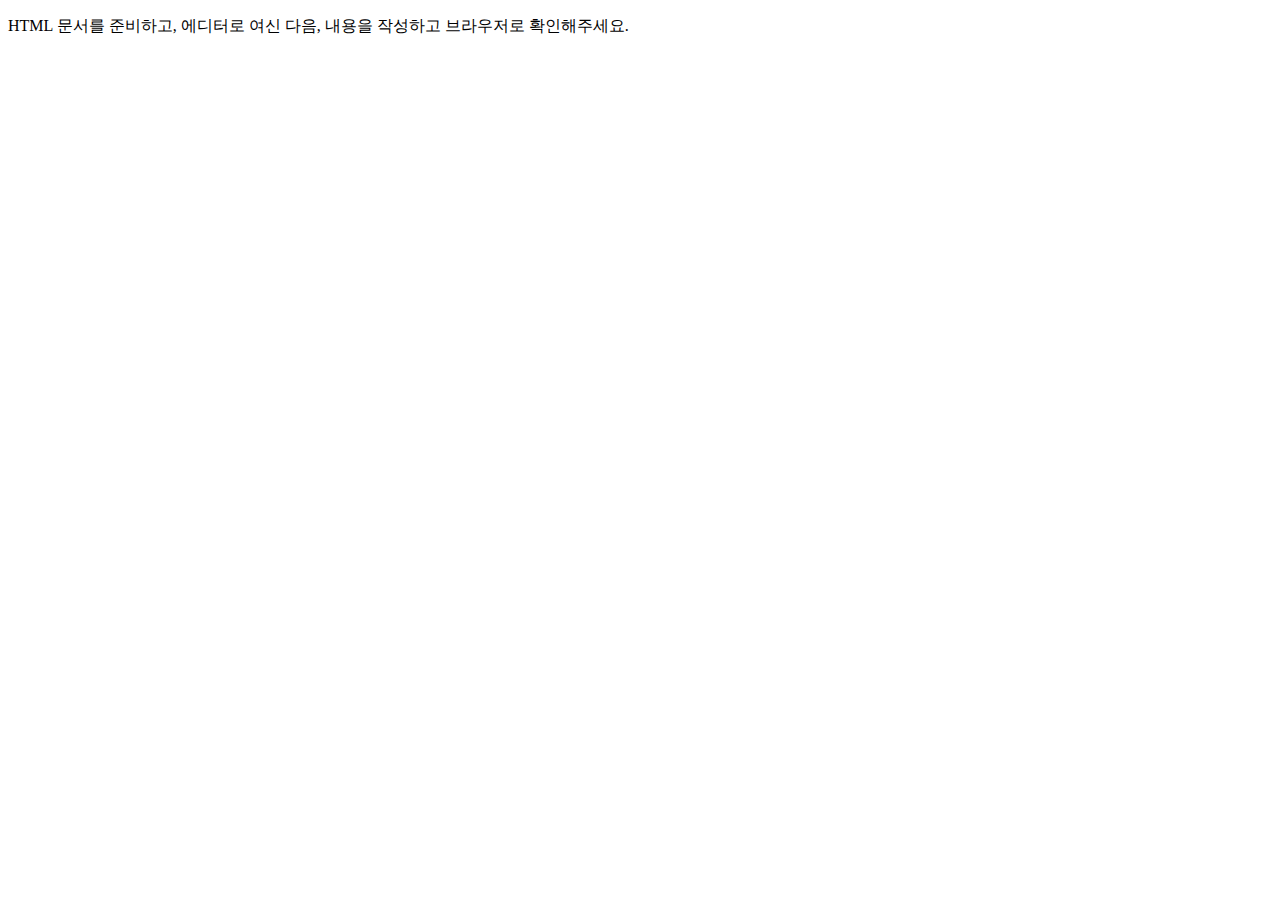
<file: Connection.html>
<!DOCTYPE html>
<html lang="en">
    <head>
        <meta charset="utf-8">
        <title>HTML 문서</title>
        <link href="style.css" rel="stylesheet">
    </head>
    <body>
        <p>
            HTML 문서를 준비하고, 에디터로 여신 다음, 내용을 작성하고 브라우저로 확인해주세요.
        </p>    
    </body>
</html>
</file>
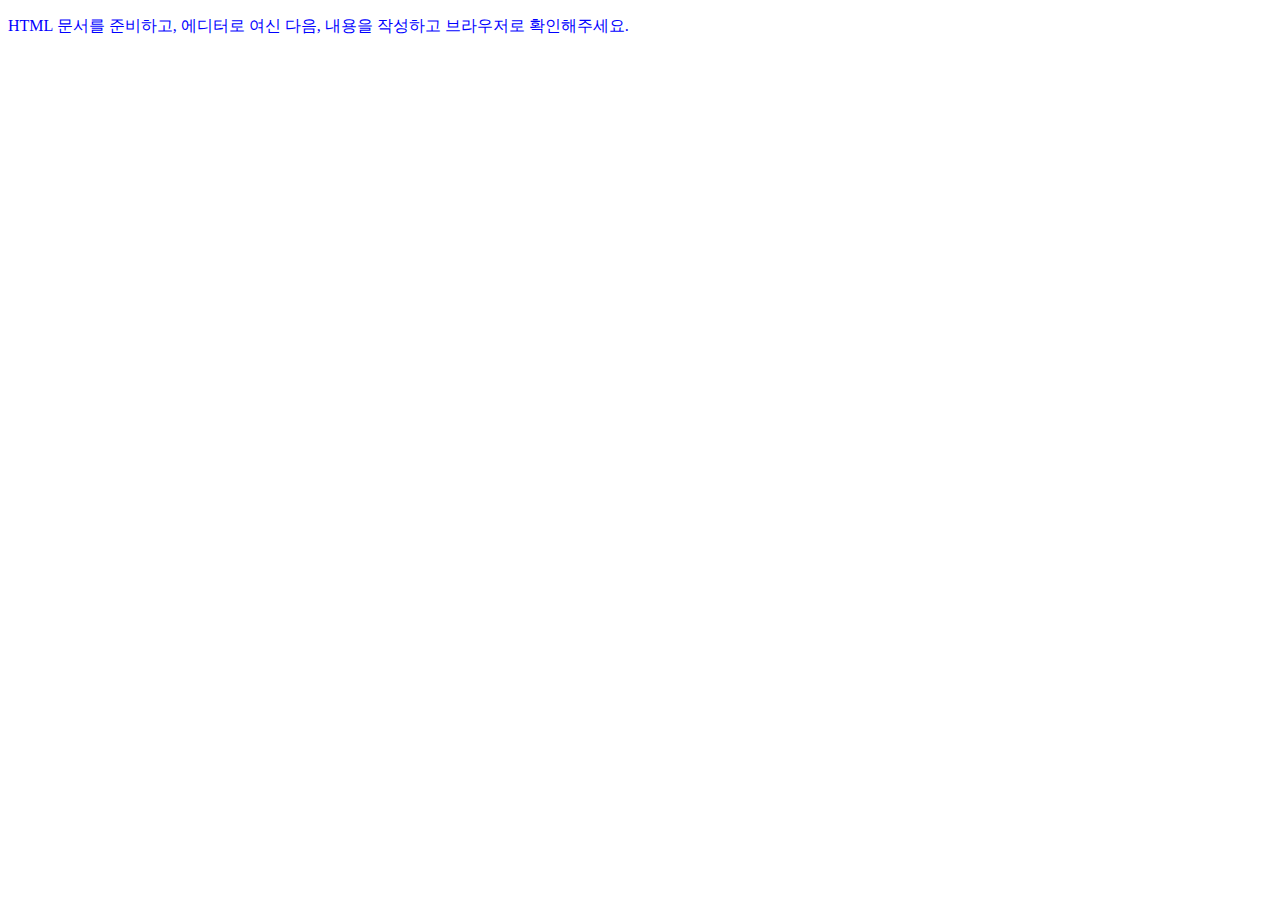
<file: InlineTag.html>
<!DOCTYPE html>
<html lang="en">
    <head>
        <meta charset="utf-8">
        <title>HTML 문서</title>

    </head>
    <body>
        <p style="color: blue;">
            HTML 문서를 준비하고, 에디터로 여신 다음, 내용을 작성하고 브라우저로 확인해주세요.
        </p>    
    </body>
</html>
</file>
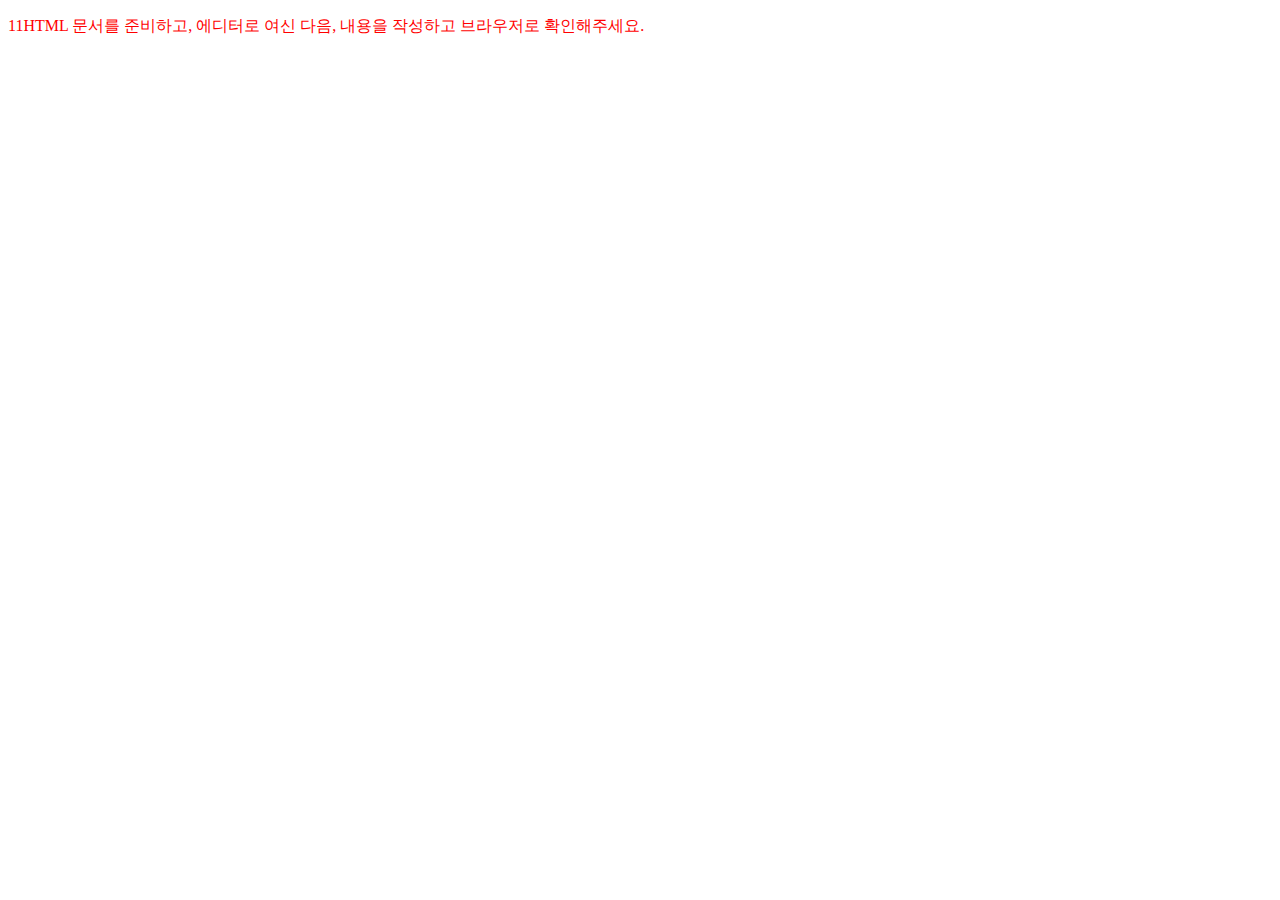
<file: styletag.html>
<!DOCTYPE html>
<html lang="en">
    <head>
        <meta charset="utf-8">
        <title>HTML 문서</title>
        <style>
            p{
                color: red;
            }
        </style>
    </head>
    <body>
        <p>
            11HTML 문서를 준비하고, 에디터로 여신 다음, 내용을 작성하고 브라우저로 확인해주세요.
        </p>    
    </body>
</html>
</file>
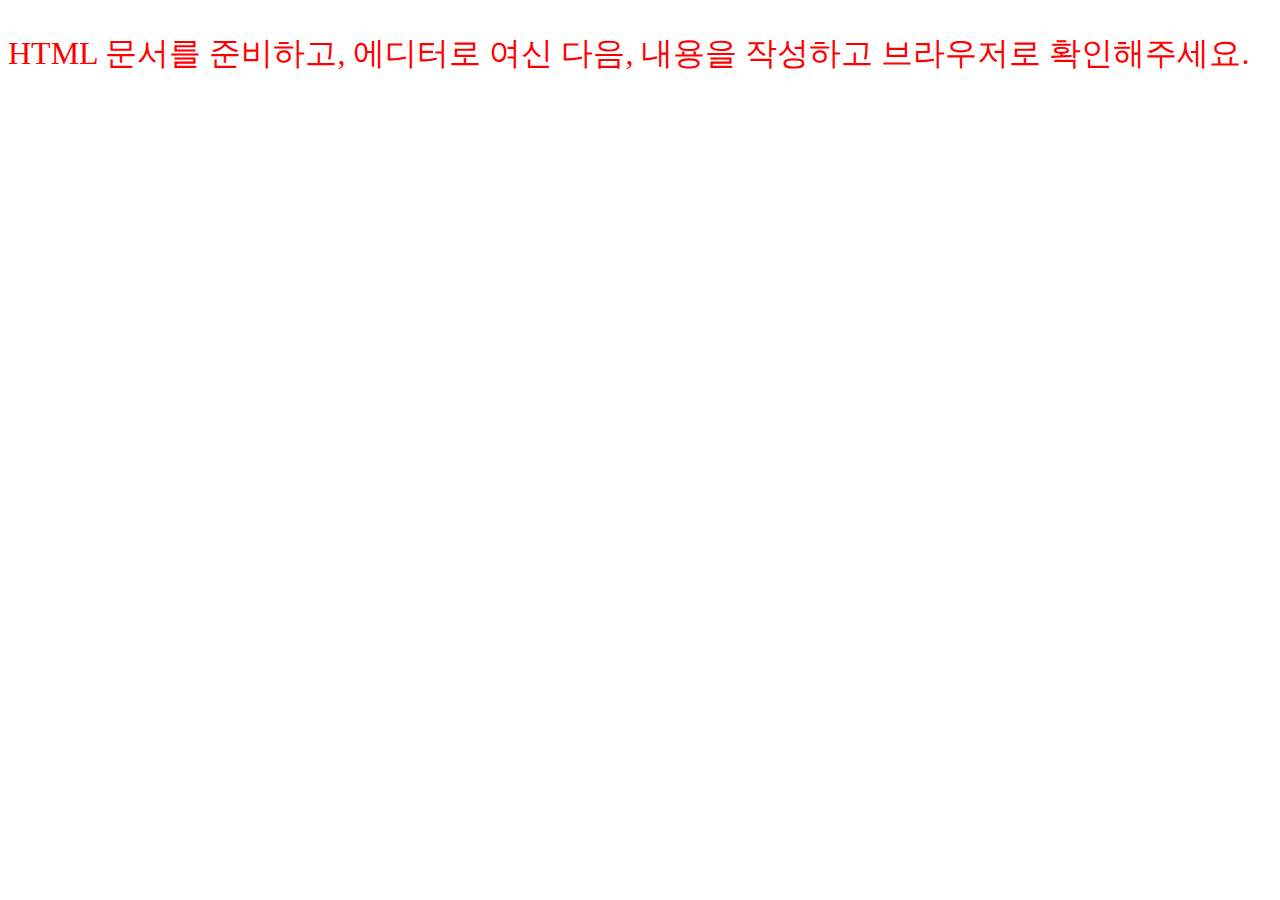
<file: Ex01/StyleTag.html>
<!DOCTYPE html>
<html lang="en">
    <head>
        <meta charset="utf-8">
        <title>HTML 문서</title>
        <style>
            p{
                color: red;
                font-size: 32px;
            }
        </style>
    </head>
    <body>
        <p>
            HTML 문서를 준비하고, 에디터로 여신 다음, 내용을 작성하고 브라우저로 확인해주세요.
        </p>    
    </body>
</html>
</file>
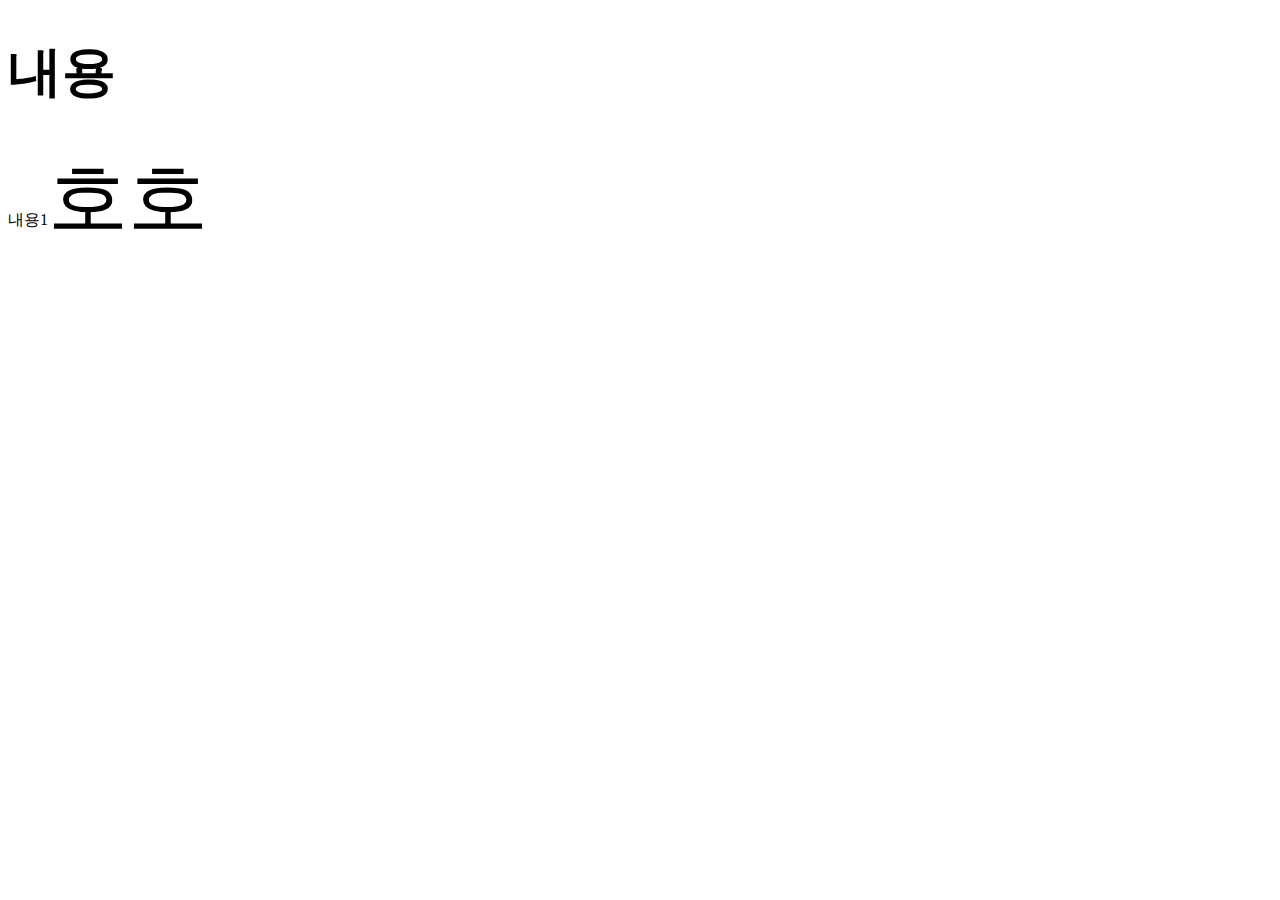
<file: Ex02/Ex01.html>
<!DOCTYPE html>
<html lang="en">
<head>
    <meta charset="UTF-8">
    <title>HTML 문서</title>
    <style>
        html{
            font-size: 18px;
        }
        *{
            font-family: serif, monospace;
        }
        
        h1{
            font-size: 3rem;
        }

        p{
            font-size: 16px;
        }
        span{
            font-size: 5em;
        }
    </style>
</head>
<body>
    <h1>내용</h1>
    <p>내용1<span>호호</span></p>
</body>
</html>
</file>
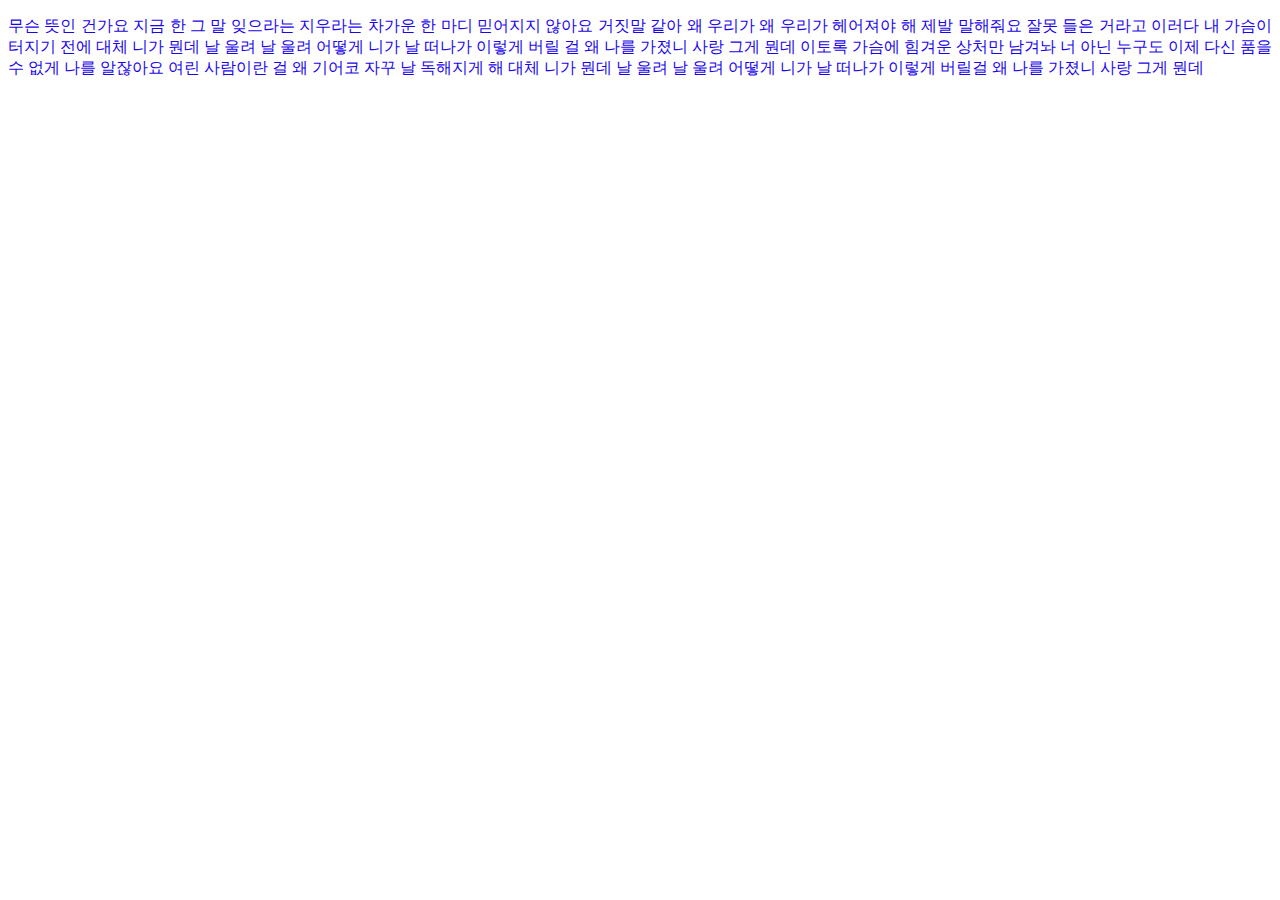
<file: Ex02/Ex02.html>
<!DOCTYPE html>
<html lang="en">
<head>
    <meta charset="UTF-8">
    <title>Document</title>
    <style>
        p{
            text-align: justify;
            color: #1b04ec;
        }
    </style>
</head>
<body>
    <p>무슨 뜻인 건가요 지금 한 그 말
        잊으라는 지우라는 차가운 한 마디
        믿어지지 않아요 거짓말 같아
        왜 우리가 왜 우리가 헤어져야 해
        제발 말해줘요 잘못 들은 거라고
        이러다 내 가슴이 터지기 전에
        대체 니가 뭔데 날 울려 날 울려
        어떻게 니가 날 떠나가
        이렇게 버릴 걸 왜 나를 가졌니
        사랑 그게 뭔데
        이토록 가슴에 힘겨운 상처만 남겨놔
        너 아닌 누구도 이제 다신 품을 수 없게
        나를 알잖아요 여린 사람이란 걸
        왜 기어코 자꾸 날 독해지게 해
        대체 니가 뭔데 날 울려 날 울려
        어떻게 니가 날 떠나가
        이렇게 버릴걸 왜 나를 가졌니
        사랑 그게 뭔데
    </p>
</body>
</html>
</file>
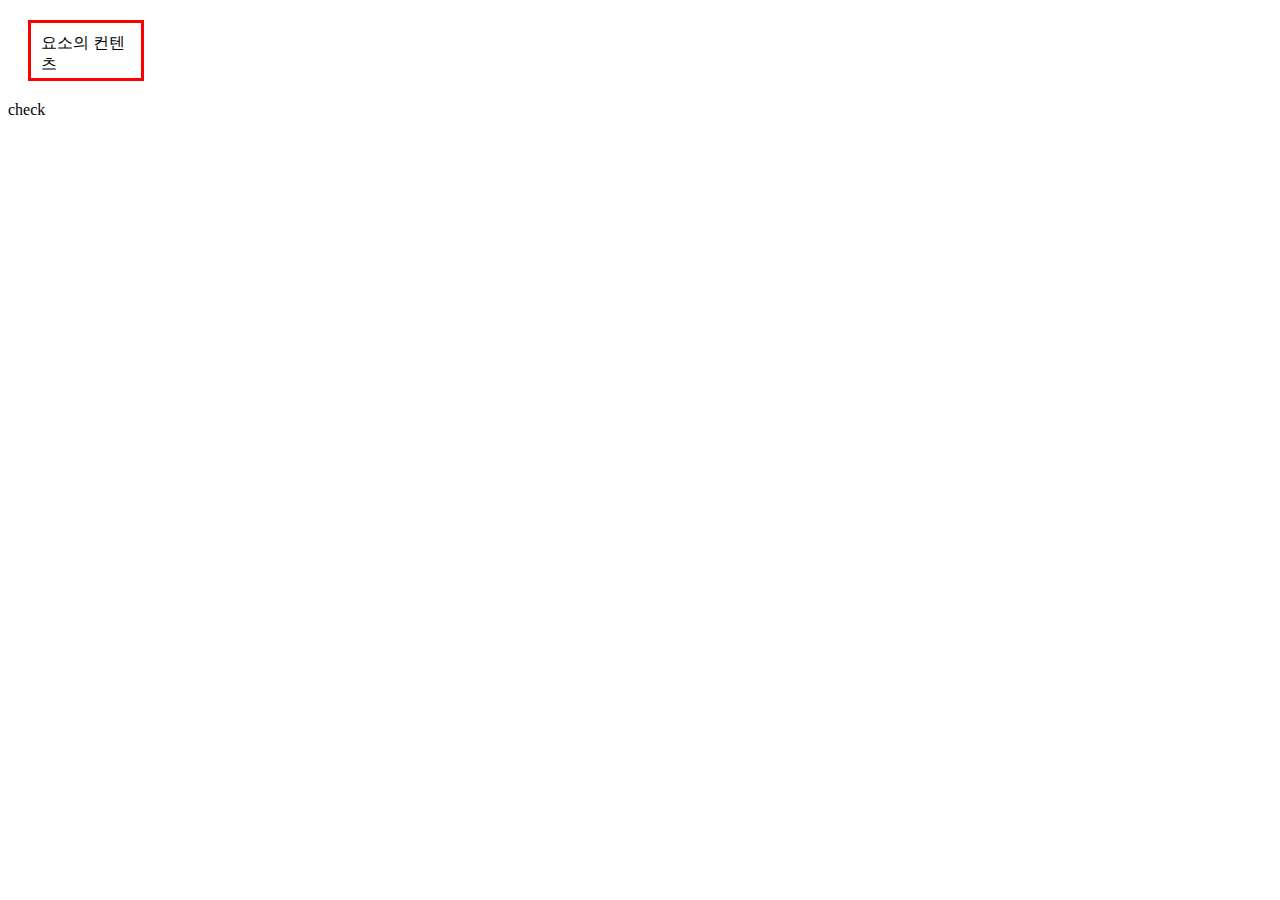
<file: Ex02/Ex04.html>
<!DOCTYPE html>
<html lang="en">
<head>
    <meta charset="UTF-8">
    <title>Document</title>
    <style>
        div{
            border: 3px solid red;
            padding: 10px;
            margin: 20px;
            width: 90px; height: 35px;
        }
        span{
            width: 100px; height: 100px;
            display: inline-block;
        }
    </style>
</head>
<body>
    <div>요소의 컨텐츠</div>
    <span>check</span>
</body>
</html>
</file>
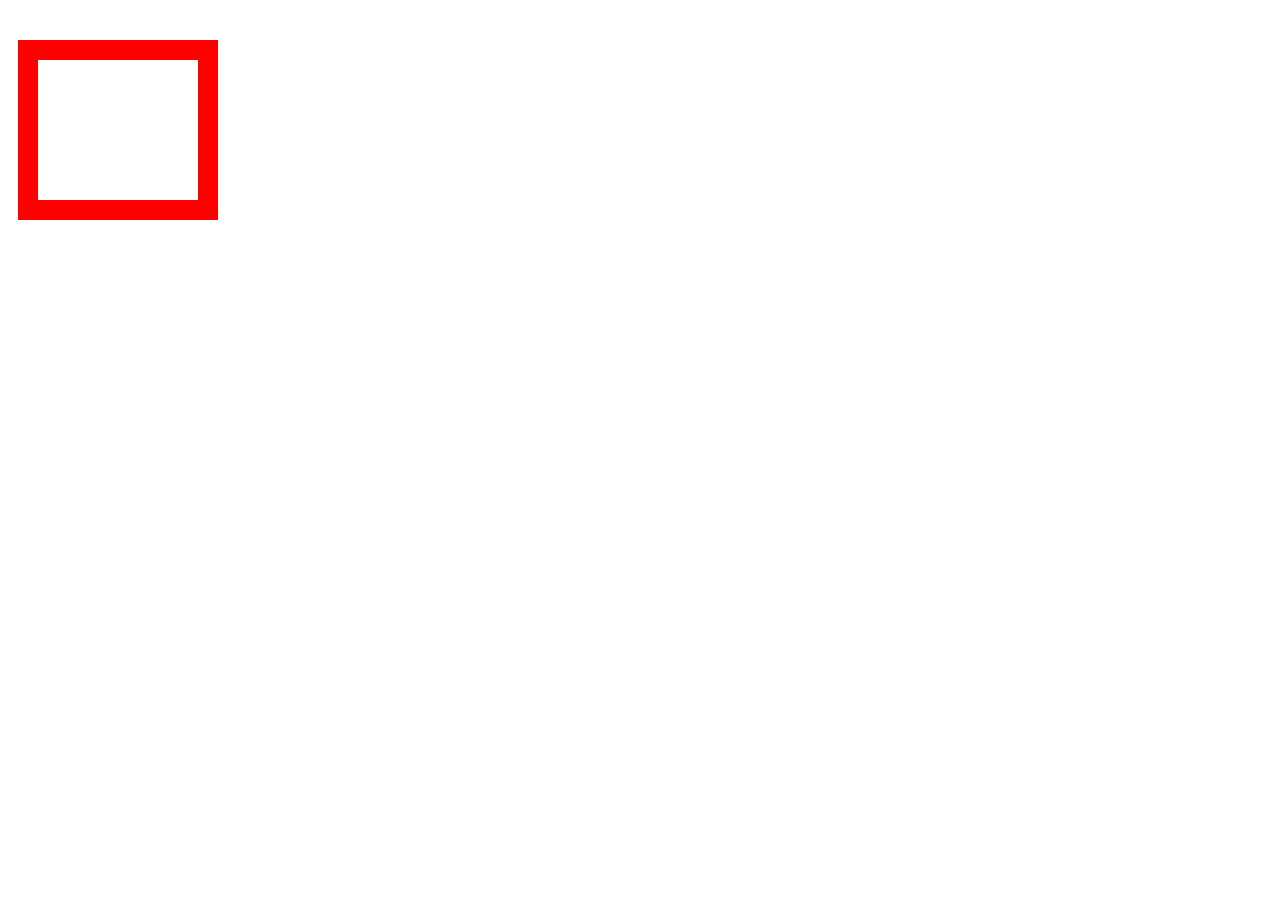
<file: Ex02/Ex05.html>
<!DOCTYPE html>
<html lang="en">
<head>
    <meta charset="UTF-8">
    <title>Document</title>
    <style>
        div{
            width: 100px; height: 100px;
            padding: 10px;
            border: 20px solid red;
            margin: 20px;
            padding-top: 10px;
            padding-right: 20px;
            padding-bottom: 30px;
            padding-left: 40px;
            margin-top: 40px;
            margin-right: 30px;
            margin-bottom: 20px;
            margin-left: 10px;
        }
    </style>
</head>
<body>
    <div></div>
</body>
</html>
</file>
<file: style.css>
#box1 {
    color: red;
}

.box {
    color: blue;
}

div {
    color: green;
}
</file>
